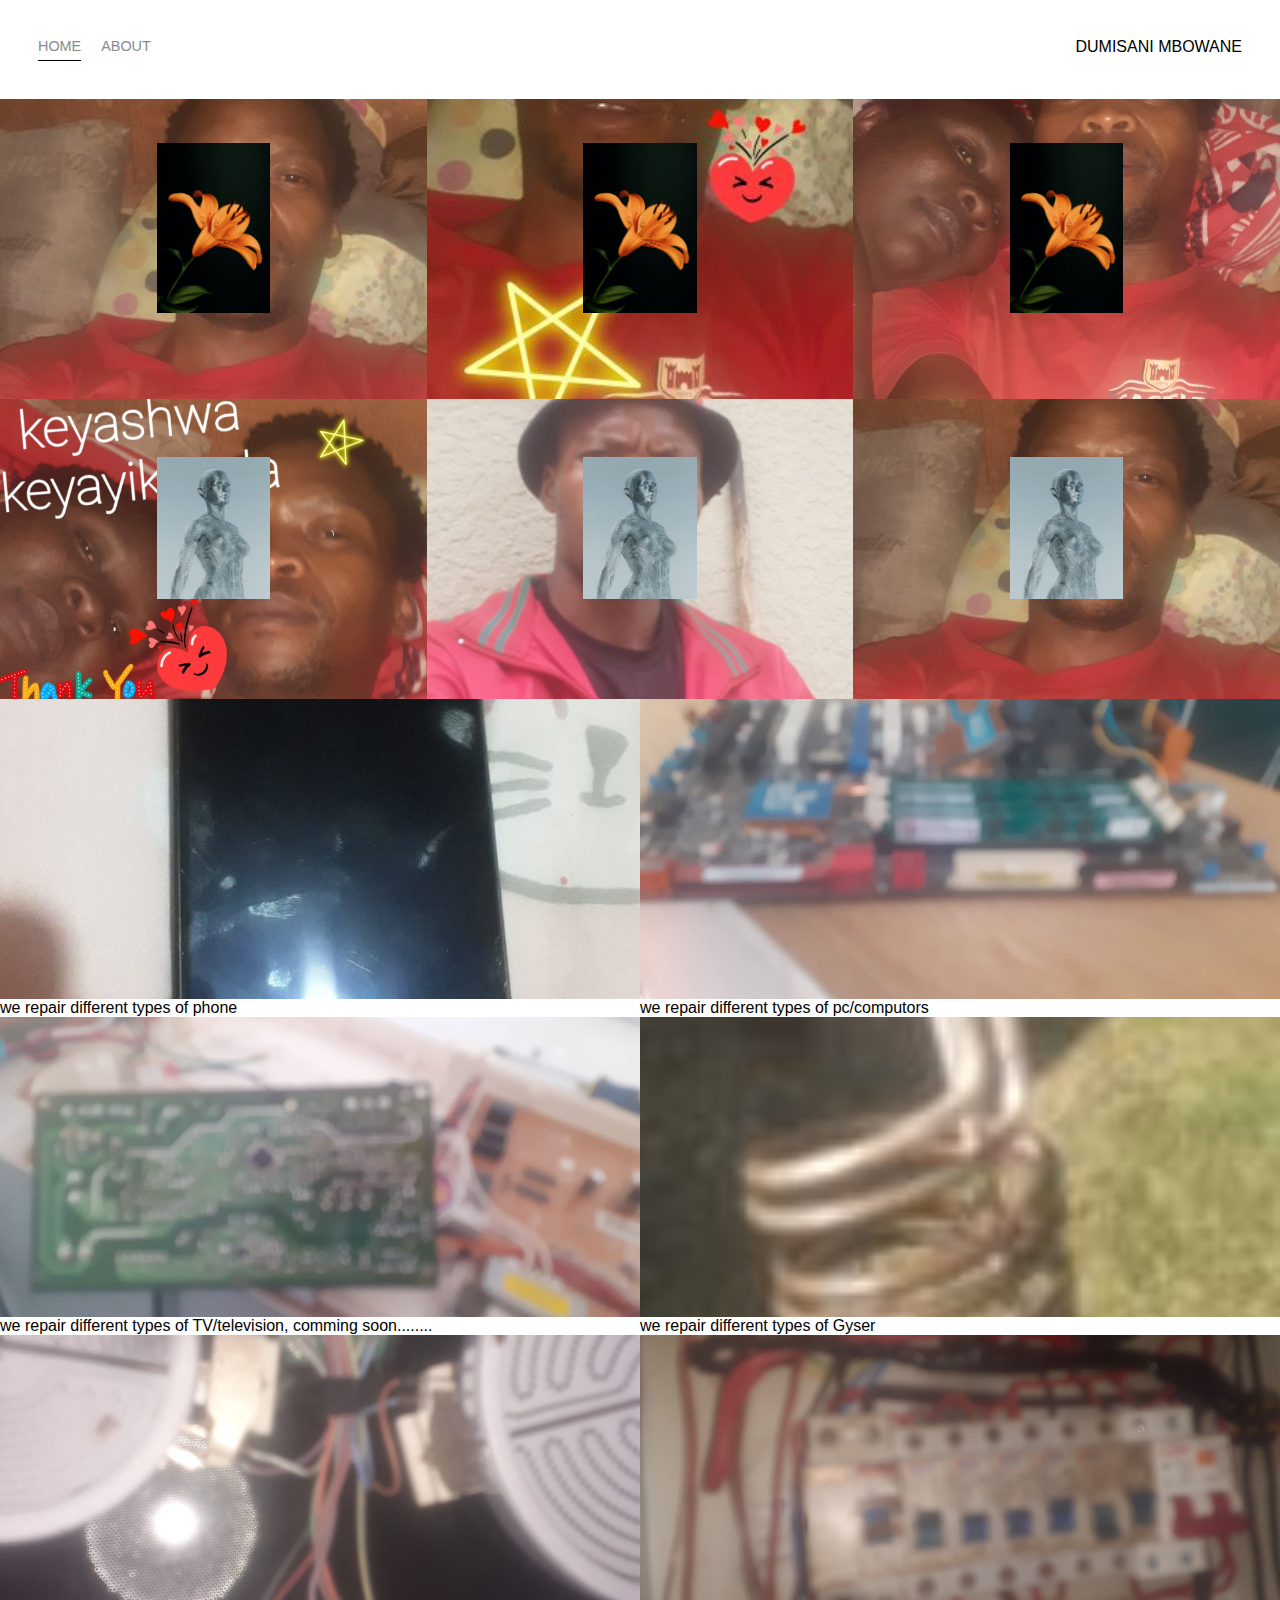
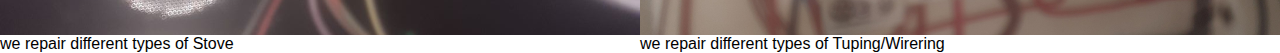
<file: index.html>
<!DOCTYPE html>
<html lang="en">
<head>
    <meta charset="UTF-8">
    <title>Page title</title>
    <link href="https://fonts.googleapis.com/css2?family=Anton&display=swap" rel="stylesheet">
    <link rel="stylesheet" href="styles.css">
</head>
<body>
    <div class="container">
        <div class="niv-wrapper">
            <div class="left-side">
                <div class="niv-link-wrapper active-niv-link">
                    <a href="index.html">home</a>
                </div>

                <div class="niv-link-wrapper">
                    <a href="About.html">About</a>
                </div>
            </div>
             
            <div class="right-side">
                <div class="brand">
                    <div>DUMISANI MBOWANE</div>
                </div>
            </div>
        </div>

        <div class="content-wrapper">
            <div class="portfolio-items-wrapper">

                <div class="portfolio-item-wrapper">
                    <div class="portfolio-img-background" style="background-image:url(20221022_212241.jpg)"></div>

                    <div class="img-text-wrapper">
                        <div class="logo-wrapper">
                            <img src="cindy-bartillon-Yr1gxBvbGdY-unsplash.jpg">
                        </div>

                        <div class="subtitle">
                            PRO WEBSITE DEVELOPER.
                        </div>
                    </div>
                </div>

                <div class="portfolio-item-wrapper">
                    <div class="portfolio-img-background" style="background-image:url(20221022_213041.jpg)"></div>

                    <div class="img-text-wrapper">
                        <div class="logo-wrapper">
                            <img src="cindy-bartillon-Yr1gxBvbGdY-unsplash.jpg">
                        </div>

                        <div class="subtitle">
                            PRO WEBSITE DEVELOPER.
                        </div>
                    </div>
                </div>

                <div class="portfolio-item-wrapper">
                    <div class="portfolio-img-background" style="background-image:url(20221022_213348.jpg)"></div>

                    <div class="img-text-wrapper">
                        <div class="logo-wrapper">
                            <img src="cindy-bartillon-Yr1gxBvbGdY-unsplash.jpg">
                        </div>

                        <div class="subtitle">
                            PRO WEBSITE DEVELOPER.
                        </div>
                    </div>
                </div>

                <div class="portfolio-item-wrapper">
                    <div class="portfolio-img-background" style="background-image:url(20221022_214104.jpg)"></div>

                    <div class="img-text-wrapper">
                        <div class="logo-wrapper">
                            <img src="8machine-_-eMSj3dvfMyM-unsplash.jpg">
                        </div>

                        <div class="subtitle">
                            PRO WEBSITE DEVELOPER.
                        </div>
                    </div>
                </div>

                <div class="portfolio-item-wrapper">
                    <div class="portfolio-img-background" style="background-image:url(20230213_131730.jpg)"></div>

                    <div class="img-text-wrapper">
                        <div class="logo-wrapper">
                            <img src="8machine-_-eMSj3dvfMyM-unsplash.jpg">
                        </div>

                        <div class="subtitle">
                            PRO WEBSITE DEVELOPER.
                        </div>
                    </div>
                </div>

                <div class="portfolio-item-wrapper">
                    <div class="portfolio-img-background" style="background-image:url(20221022_212241.jpg)"></div>

                    <div class="img-text-wrapper">
                        <div class="logo-wrapper">
                            <img src="8machine-_-eMSj3dvfMyM-unsplash.jpg">
                        </div>

                        <div class="subtitle">
                            PRO WEBSITE DEVELOPER.
                        </div>
                    </div>
                </div>

            </div>
        </div>

        <div class="advert-content">
            <div class="advert-items">

                <div class="advert-item">
                    <div class="advert-img-background" style="background-image:url(IMG-20230222-WA0001.jpg)"></div>

                    <div class="subtitle">
                       we repair different types of phone
                    </div>
                </div>

                <div class="advert-item">
                    <div class="advert-img-background" style="background-image:url(20230319_130548.jpg)"></div>

                    <div class="subtitle">
                       we repair different types of pc/computors
                    </div>
                </div>

                <div class="advert-item">
                    <div class="advert-img-background" style="background-image:url(20230202_144558.jpg)"></div>

                    <div class="subtitle">
                       we repair different types of TV/television, comming soon........
                    </div>
                </div>

                <div class="advert-item">
                    <div class="advert-img-background" style="background-image:url(20230625_131938.jpg)"></div>

                    <div class="subtitle">
                       we repair different types of Gyser
                    </div>
                </div>

                <div class="advert-item">
                    <div class="advert-img-background" style="background-image:url(20230610_101316.jpg)"></div>

                    <div class="subtitle">
                       we repair different types of Stove
                    </div>
                </div>

                <div class="advert-item">
                    <div class="advert-img-background" style="background-image:url(20230728_175851.jpg)"></div>

                    <div class="subtitle">
                       we repair different types of Tuping/Wirering
                    </div>
                </div>

            </div>
            
        </div>

    </div>
</body>
<script>
    const portfolioItems = document.querySelectorAll('.portfolio-item-wrapper')

    portfolioItems.forEach(portfolioItem => {
        portfolioItem.addEventListener('mouseover', () => {
            portfolioItem.childNodes[1].classList.add("img-darken")
        })

        portfolioItem.addEventListener('mouseout', () => {
            portfolioItem.childNodes[1].classList.remove("img-darken")
        })
    })
</script>
</html>
</file>
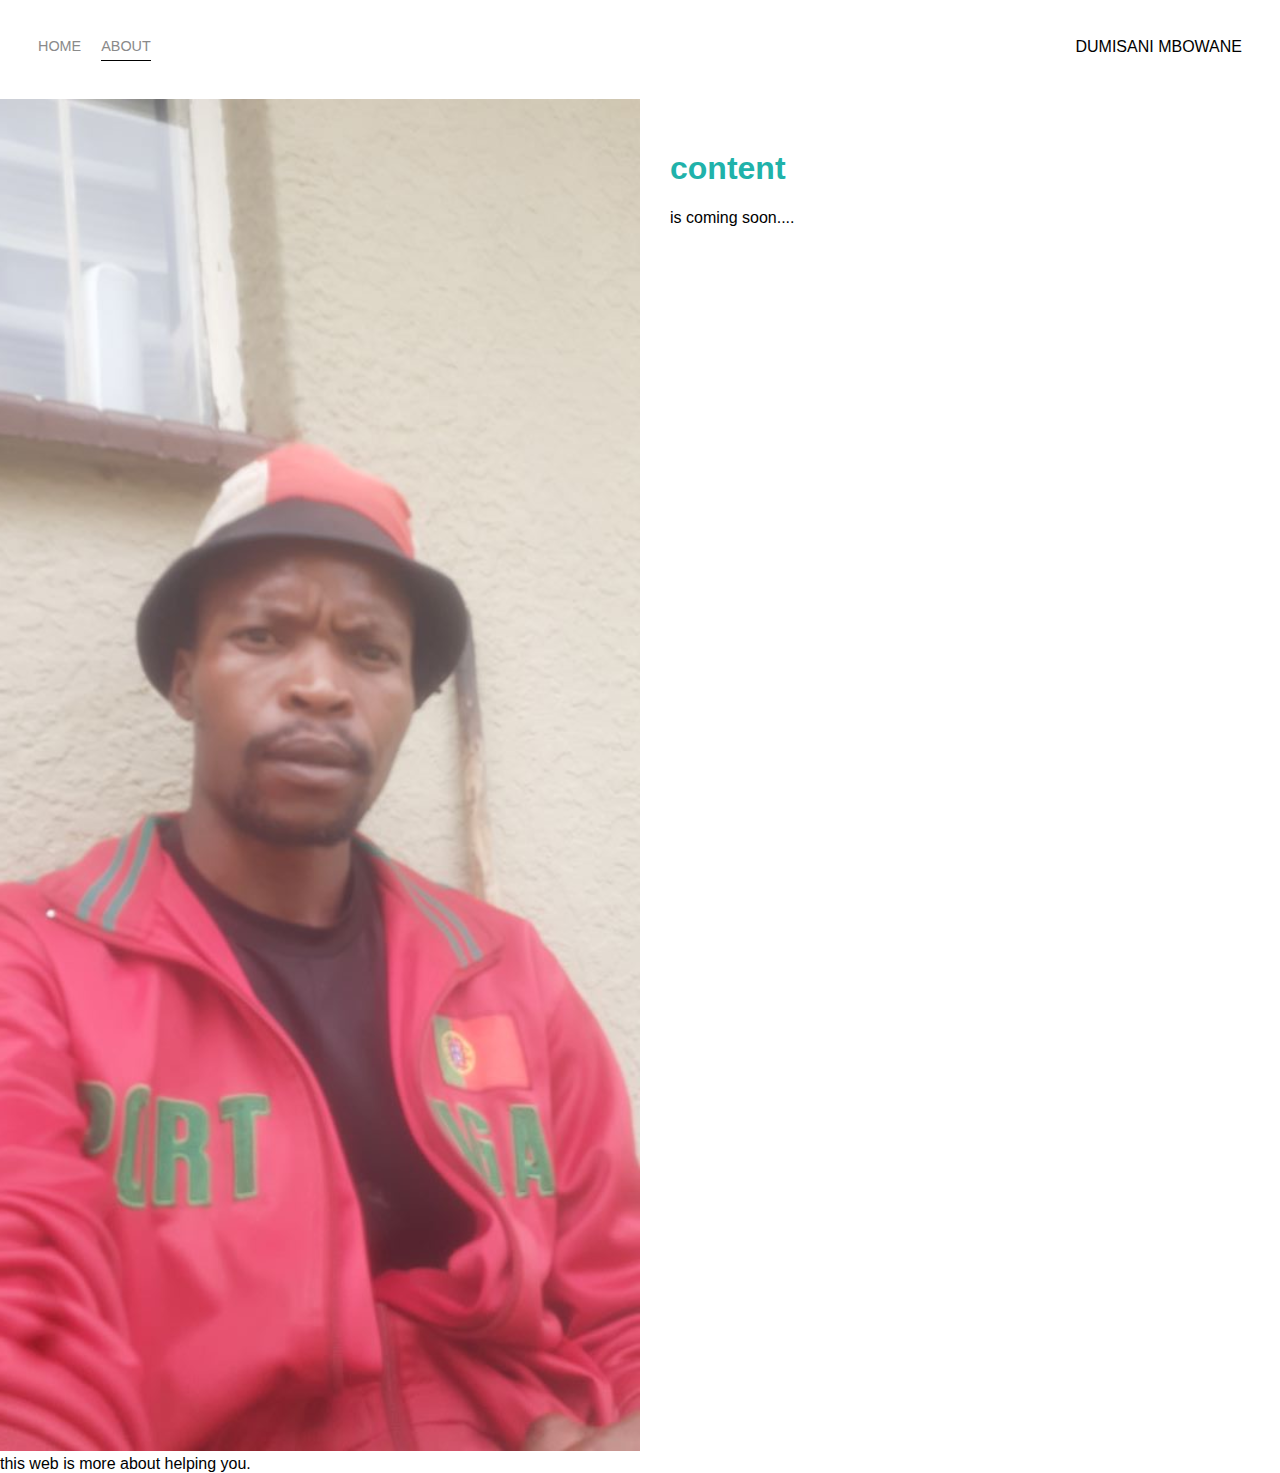
<file: About.html>
<!DOCTYPE html>
<html lang="en">
<head>
    <meta charset="UTF-8">
    <title>about</title>
    <link href="https://fonts.googleapis.com/css2?family=Anton&display=swap" rel="stylesheet">
    <link rel="stylesheet" href="styles.css">
</head>
<body>
    <div class="container">
        <div class="niv-wrapper">
            <div class="left-side">
                <div class="niv-link-wrapper">
                    <a href="index.html">home</a>
                </div>

                <div class="niv-link-wrapper active-niv-link">
                    <a href="About.html">About</a>
                </div>
            </div>
             
            <div class="right-side">
                <div class="brand">
                    <div>DUMISANI MBOWANE</div>
                </div>
            </div>
        </div>

        <div class="content-wrapper">
            <div class="two-column-wrapper">
                <div class="profile-image-wrapper">
                    <img src="20230213_131730.jpg">this web is more about helping you.
                </div>

                <div class="profile-content-wrapper">
                    <h1>content</h1>
                    <p> is coming soon....</p> 
                </div>
            </div>
        </div>

    </div>
</body>
</html>
</file>
<file: styles.css>
body {
    font-family: 'Lato', sans-serif;
    margin: 0px;
}

.container {
    display: grid;
    grid-template-columns: 1fr;
}

.niv-wrapper {
    display: flex;
    justify-content: space-between;
    padding: 38px;
}

.left-side {
    display: flex;
}

.niv-wrapper > .left-side > div {
    margin-right: 20px;
    font-size: 0.9em;
    text-transform: uppercase;
}

.niv-link-wrapper {
    height: 22px;
    border-bottom: 1px solid transparent;
    transition: border-bottom 0.5s;
}

.niv-link-wrapper a {
    color: #8a8a8a;
    text-decoration: none;
    transition: color 0.5s;
}

.niv-link-wrapper:hover {
    border-bottom: 1px solid black;
}

.niv-link-wrapper a:hover {
    color: black;
}

.active-niv-link {
    border-bottom: 1px solid black;
}

.active-niv-link a {
    color: black important;
}

.portfolio-items-wrapper {
    display: grid;
    grid-template-columns: 1fr 1fr 1fr;
}

.portfolio-item-wrapper {
    position: relative;
}

.portfolio-img-background {
    height: 300px;
    width: 100%;
    background-size: cover;
    background-position: center;
    background-repeat: no-repeat;
}

.img-text-wrapper {
    position: absolute;
    top: 0;
    display: flex;
    flex-direction: column;
    justify-content: center;
    align-items: center;
    height: 100%;
    text-align: center;
    padding-left: 100px;
    padding-right: 100px;
}

.logo-wrapper img {
    width: 50%;
    margin-bottom: 20px;
}

.img-text-wrapper .subtitle {
    transition: 1s;
    font-weight: 600;
    color: transparent;
}

.img-text-wrapper:hover .subtitle {
    font-weight: 600;
    color: lightseagreen;
}

.img-darken {
    transition: 1s;
    filter: brightness(10%);
}

.two-column-wrapper {
    display: grid;
    grid-template-columns: 1fr 1fr;
}

.profile-image-wrapper img {
    width: 100%;
}

.profile-content-wrapper {
    padding: 30px;
}

.profile-content-wrapper h1 {
   color: lightseagreen; 
}

.advert-items {
    display: grid;
    grid-template-columns: 1fr 1fr;
}

.advert-item {
    position: relative;
}

.advert-img-background {
    height: 300px;
    width: 100%;
    background-size: cover;
    background-position: center;
    background-repeat: no-repeat;
}
</file>
